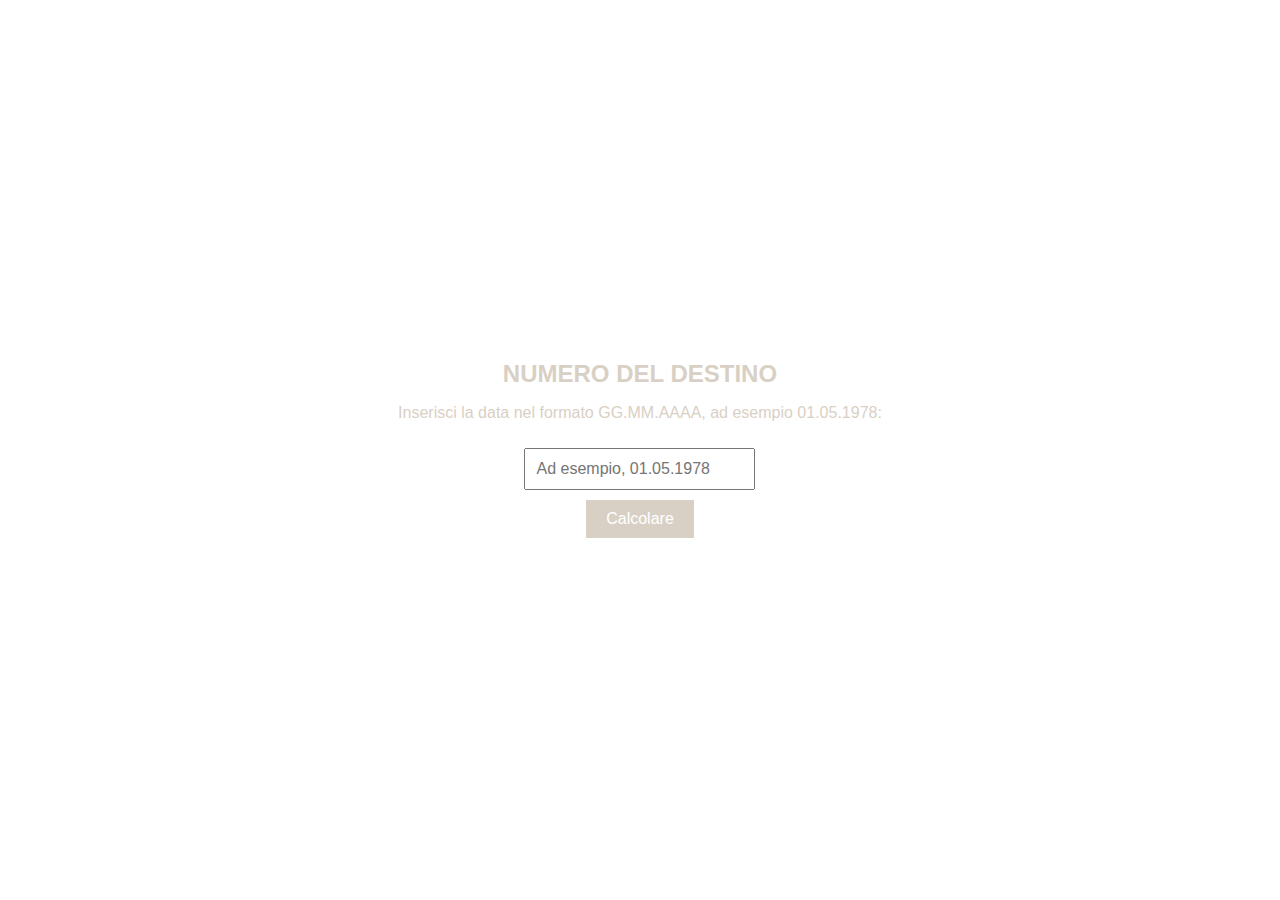
<file: index.html>
<!DOCTYPE html>
<html lang="it">
<head>
    <meta charset="UTF-8">
    <meta name="viewport" content="width=device-width, initial-scale=1.0">
    <title>NUMERO DEL DESTINO</title>
    <style>
        body {
            font-family: 'Arial', sans-serif;
            color: #D9D0C5;
            text-align: center;
            background-image: url('https://drive.google.com/uc?id=1haFUbab77OnxCVHuZl8c2u0kGWC-1Gpo');
            background-size: cover;
            display: flex;
            align-items: center;
            justify-content: center;
            height: 100vh;
            margin: 0;
        }

        #calculator-container {
            padding: 20px;
            border-radius: 10px;
            background-color: transparent;
        }

        h1 {
            color: #D9D0C5;
            font-size: 24px;
        }

        input {
            padding: 10px;
            font-size: 16px;
            margin: 10px;
        }

        button {
            padding: 10px 20px;
            font-size: 16px;
            background-color: #D9D0C5;
            color: #ffffff;
            border: none;
            cursor: pointer;
        }

        button:hover {
            background-color: #BFAE98;
        }

        #result {
            font-size: 18px;
            font-family: 'Times New Roman', serif;
            color: #D9D0C5;
        }
    </style>
</head>
<body>
    <div id="calculator-container">
        <h1>NUMERO DEL DESTINO</h1>
        <p>Inserisci la data nel formato GG.MM.AAAA, ad esempio 01.05.1978:</p>
        <input type="text" id="dateInput" placeholder="Ad esempio, 01.05.1978">
        <br>
        <button onclick="calcolaSomma()">Calcolare</button>
        <p id="result"></p>
    </div>

    <script>
        function calcolaSomma() {
            var input = document.getElementById('dateInput').value;
            var cifre = input.replace(/\D/g, '').split('');
            var somma1 = cifre.reduce(function(a, b) {
                return parseInt(a) + parseInt(b);
            }, 0);

            // �������������� ������������ ���� ���������� �����
            var somma2 = somma1.toString().split('').reduce(function(a, b) {
                return parseInt(a) + parseInt(b);
            }, 0);

            // ���� ����� ����������, ��������� �����
            if (somma2 >= 10) {
                somma2 = somma2.toString().split('').reduce(function(a, b) {
                    return parseInt(a) + parseInt(b);
                }, 0);
            }

            // ���������� ��������� �������� ��� ������ 10 �� 1
            var risultato = somma2 === 10 ? 1 : somma2;

            document.getElementById('result').innerHTML = 'NUMERO DEL DESTINO: ' + risultato;

            // �������� �� 1 ��� �������� �� ������ ��������
            if (risultato === 1) {
                window.location.href = 'https://drive.google.com/file/d/1cmvhM9FLE9OIH7rhbAoE8X-u6nK62Nyu/view?usp=sharing';
            }

            // �������� �� 3 ��� �������� �� ������ ��������
            else if (risultato === 3) {
                window.location.href = 'https://drive.google.com/file/d/12ukCh4B8xTKGFSC8V-FV64dXTYGcdjI0/view?usp=drive_link';
            }

            // �������� �� 4 ��� �������� �� ������ ��������
            else if (risultato === 4) {
                window.location.href = 'https://drive.google.com/file/d/1tAfOuisBNG_YOHtdz_Mx60jPNLpfkspT/view?usp=drive_link';
            }

            // �������� �� 5 ��� �������� �� ������ ��������
            else if (risultato === 5) {
                window.location.href = 'https://drive.google.com/file/d/1cCL8gxo30GxHtzULgmd7s7rZLlJnINw9/view?usp=drive_link';
            }

            // �������� �� 6 ��� �������� �� ������ ��������
            else if (risultato === 6) {
                window.location.href = 'https://drive.google.com/file/d/1r6XOFoURJxvUyhqoC3640tUP9bYcuy2v/view?usp=drive_link';
            }

            // �������� �� 7 ��� �������� �� ������ ��������
            else if (risultato === 7) {
                window.location.href = 'https://drive.google.com/file/d/17BC7Vo9bcchwkomN0iemHn9JDHPSVewO/view?usp=drive_link';
            }

            // �������� �� 8 ��� �������� �� ������ ��������
            else if (risultato === 8) {
                window.location.href = 'https://drive.google.com/file/d/1ccjdhlJE0P3Vxor9Nt3Bx_foHFw-9sF3/view?usp=drive_link';
            }

            // �������� �� 9 ��� �������� �� ������ ��������
            else if (risultato === 9) {
                window.location.href = 'https://drive.google.com/file/d/1NPZV8TmzBtHn6qHKaNwU6Zeibpd6ZHRu/view?usp=drive_link';
            }

            // �������� �� 2 ��� �������� �� ������ ��������
            else if (risultato === 2) {
                window.location.href = 'https://drive.google.com/file/d/1EzK1eofH47CI7cdK5ORIxt8V-J_yjdZz/view?usp=drive_link';
            }
        }
    </script>
</body>
</html>
</file>
